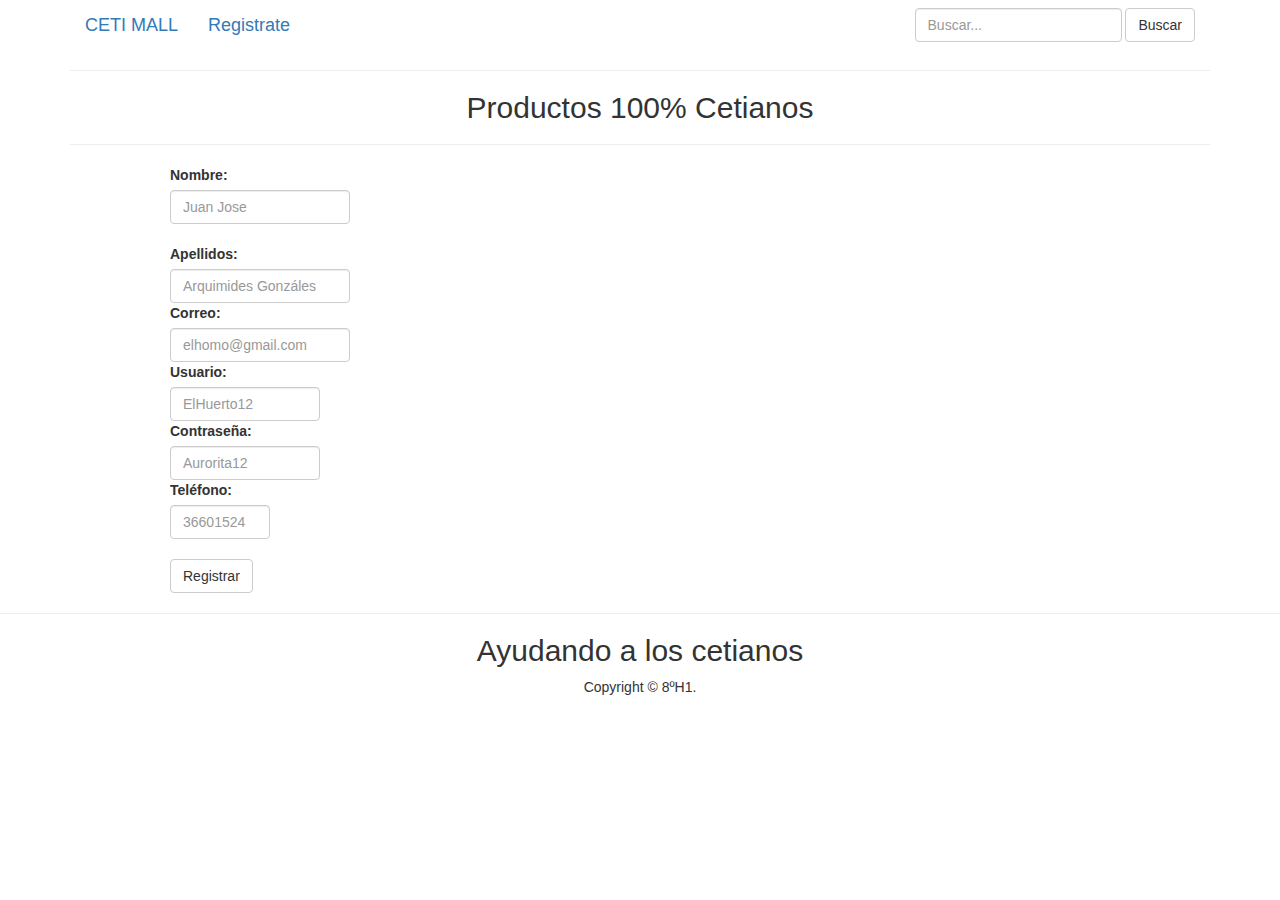
<file: proyecto/registro_administrador.html>
<!DOCTYPE html>
<html lang="en">
<head>
<meta charset="utf-8">
<meta http-equiv="X-UA-Compatible" content="IE=edge">
<meta name="viewport" content="width=device-width, initial-scale=1">
<title>CETI MALL</title>

<!-- Bootstrap -->
<link rel="stylesheet" href="css/bootstrap.css">

<!-- HTML5 shim and Respond.js for IE8 support of HTML5 elements and media queries -->
<!-- WARNING: Respond.js doesn't work if you view the page via file:// -->
<!--[if lt IE 9]>
      <script src="https://oss.maxcdn.com/html5shiv/3.7.2/html5shiv.min.js"></script>
      <script src="https://oss.maxcdn.com/respond/1.4.2/respond.min.js"></script>
    <![endif]-->
</head>
<body>
<nav>
  <div class="container"> 
    
    <!-- Brand and toggle get grouped for better mobile display -->
    <div class="navbar-header">
      <button type="button" class="navbar-toggle collapsed" data-toggle="collapse" data-target="#bs-example-navbar-collapse-1"> <span class="sr-only">Toggle navigation</span> <span class="icon-bar"></span> <span class="icon-bar"></span> <span class="icon-bar"></span> </button>
      <a class="navbar-brand" href="#">CETI MALL</a> 
      <a class="navbar-brand" href="#">Registrate</a>
      </div>
    
    <!-- Collect the nav links, forms, and other content for toggling -->
    <div class="collapse navbar-collapse">
     
      <form class="navbar-form navbar-right" role="search">
        <div class="form-group">
          <input type="text" class="form-control" placeholder="Buscar...">
        </div>
        <button type="submit" class="btn btn-default">Buscar</button>
      </form>
    </div>
    <!-- /.navbar-collapse --> 
  </div>
  <!-- /.container-fluid --> 
</nav>
<div class="container">
<hr>
<h2 class="text-center">Productos 100% Cetianos</h2>
<hr>
 <form role="search" style="position:relative; left:100px;">
     <label>Nombre:</label><input type="text" class="form-control" placeholder="Juan Jose" style="width:180px;">
     <br>
     <label>Apellidos:</label><br> <input type="text" class="form-control" placeholder="Arquimides Gonzáles" style="width:180px;">
     <label>Correo:</label><br> <input type="text" class="form-control" placeholder="elhomo@gmail.com" style="width:180px;">
     <label>Usuario:</label><br> <input type="text" class="form-control" placeholder="ElHuerto12" style="width:150px;">
     <label>Contrase&ntilde;a:</label><br> <input type="password" class="form-control" placeholder="Aurorita12" style="width:150px;">
     <label>Tel&eacute;fono:</label><br> <input type="text" class="form-control" placeholder="36601524" style="width:100px;">
     <input type="hidden" value="1">
     <br>
     <div>
        <input type="submit" class="btn btn-default" value="Registrar">
        </div>
 </form>
</div>
<hr>
<h2 class="text-center">Ayudando a los cetianos</h2>
<footer class="text-center">
  <div class="container">
    <div class="row">
      <div class="col-xs-12">
        <p>Copyright © 8ºH1.</p>
      </div>
    </div>
  </div>
</footer>
<script src="js/jquery-1.11.2.min.js"></script> 
<script src="js/bootstrap.min.js"></script>
</body>
</html>
</file>
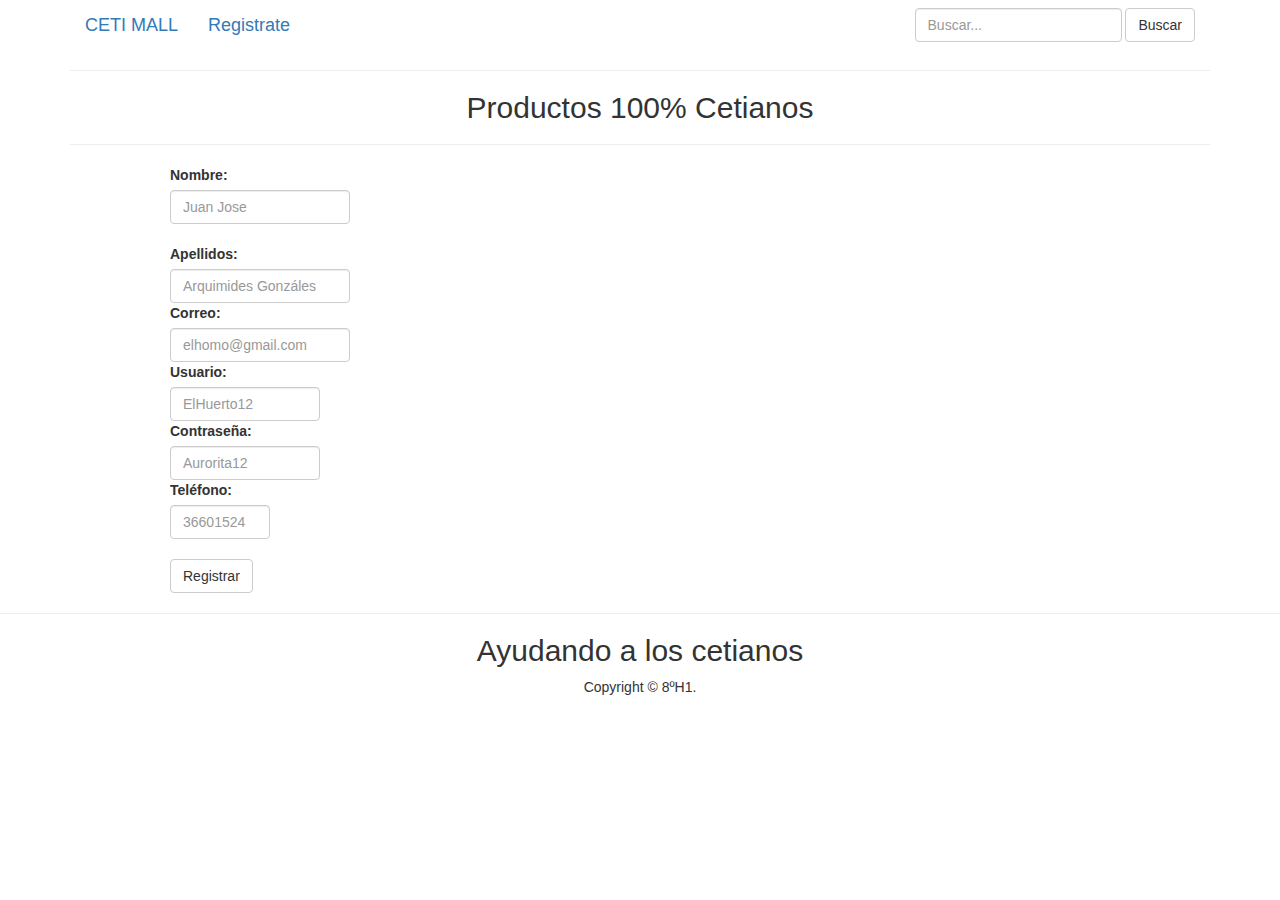
<file: proyecto/registro_usuario.html>
<!DOCTYPE html>
<html lang="en">
<head>
<meta charset="utf-8">
<meta http-equiv="X-UA-Compatible" content="IE=edge">
<meta name="viewport" content="width=device-width, initial-scale=1">
<title>CETI MALL</title>

<!-- Bootstrap -->
<link rel="stylesheet" href="css/bootstrap.css">

<!-- HTML5 shim and Respond.js for IE8 support of HTML5 elements and media queries -->
<!-- WARNING: Respond.js doesn't work if you view the page via file:// -->
<!--[if lt IE 9]>
      <script src="https://oss.maxcdn.com/html5shiv/3.7.2/html5shiv.min.js"></script>
      <script src="https://oss.maxcdn.com/respond/1.4.2/respond.min.js"></script>
    <![endif]-->
</head>
<body>
<nav>
  <div class="container"> 
    
    <!-- Brand and toggle get grouped for better mobile display -->
    <div class="navbar-header">
      <button type="button" class="navbar-toggle collapsed" data-toggle="collapse" data-target="#bs-example-navbar-collapse-1"> <span class="sr-only">Toggle navigation</span> <span class="icon-bar"></span> <span class="icon-bar"></span> <span class="icon-bar"></span> </button>
      <a class="navbar-brand" href="#">CETI MALL</a> 
      <a class="navbar-brand" href="#">Registrate</a>
      </div>
    
    <!-- Collect the nav links, forms, and other content for toggling -->
    <div class="collapse navbar-collapse">
     
      <form class="navbar-form navbar-right" role="search">
        <div class="form-group">
          <input type="text" class="form-control" placeholder="Buscar...">
        </div>
        <button type="submit" class="btn btn-default">Buscar</button>
      </form>
    </div>
    <!-- /.navbar-collapse --> 
  </div>
  <!-- /.container-fluid --> 
</nav>
<div class="container">
<hr>
<h2 class="text-center">Productos 100% Cetianos</h2>
<hr>
 <form role="search" style="position:relative; left:100px;">
     <label>Nombre:</label><input type="text" class="form-control" placeholder="Juan Jose" style="width:180px;">
     <br>
     <label>Apellidos:</label><br> <input type="text" class="form-control" placeholder="Arquimides Gonzáles" style="width:180px;">
     <label>Correo:</label><br> <input type="text" class="form-control" placeholder="elhomo@gmail.com" style="width:180px;">
     <label>Usuario:</label><br> <input type="text" class="form-control" placeholder="ElHuerto12" style="width:150px;">
     <label>Contrase&ntilde;a:</label><br> <input type="password" class="form-control" placeholder="Aurorita12" style="width:150px;">
     <label>Tel&eacute;fono:</label><br> <input type="text" class="form-control" placeholder="36601524" style="width:100px;">
     <input type="hidden" value="0">
     <br>
     <div>
        <input type="submit" class="btn btn-default" value="Registrar">
        </div>
 </form>
</div>
<hr>
<h2 class="text-center">Ayudando a los cetianos</h2>
<footer class="text-center">
  <div class="container">
    <div class="row">
      <div class="col-xs-12">
        <p>Copyright © 8ºH1.</p>
      </div>
    </div>
  </div>
</footer>
<script src="js/jquery-1.11.2.min.js"></script> 
<script src="js/bootstrap.min.js"></script>
</body>
</html>
</file>
